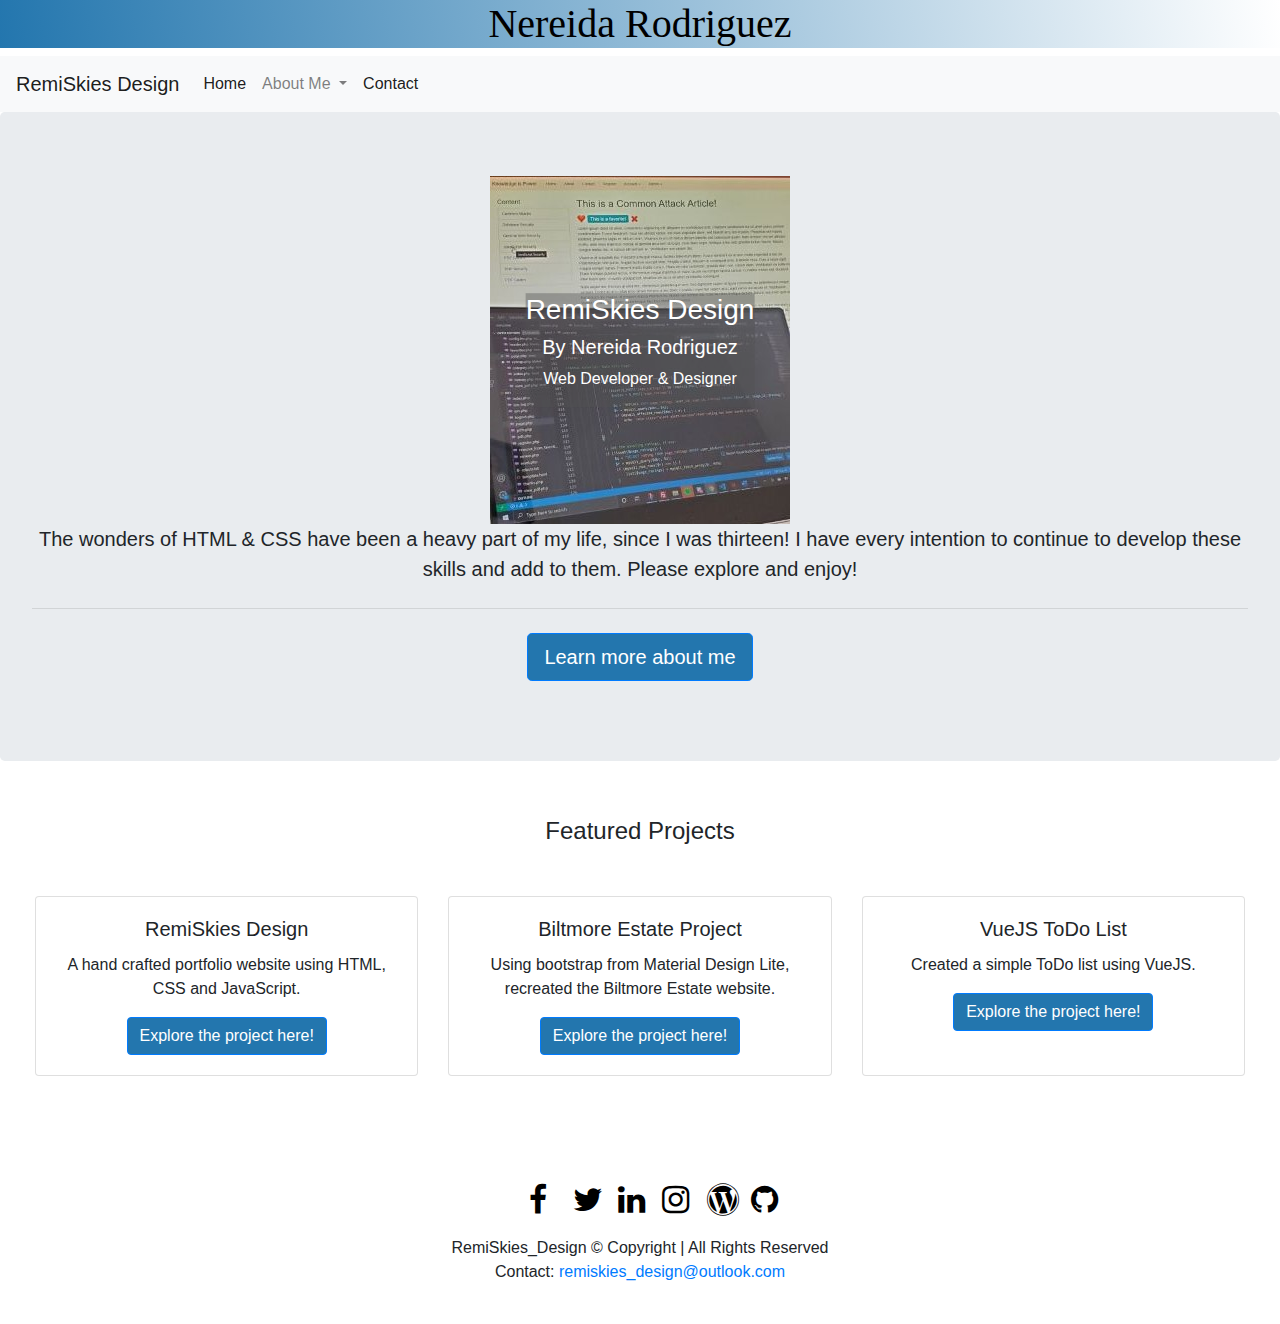
<file: Portfolio/index.html>
<!doctype html>

<!--
    Author: Nereida Roddriguez
    Date: 6/9/2021
    File: index.html
    Purpose: Portfolio for Nereida Rodriguez, created for job application with Bootstrap 4. Also known as RemiSkies
-->


<html lang="en">

<!-- Head Here -->
  <head>
    <!-- Required meta tags -->
    <meta charset="utf-8">
    <meta name="viewport" content="width=device-width, initial-scale=1, shrink-to-fit=no">
    <meta name="description" content="My name is Nereida Rodriguez and I am a Web Designer and Developer." />
    <meta name="keywords" content="portfolio, web design, web developer, design, developer, RemiSkies, RemiSkies_Design" />

    <!-- Bootstrap/CSS/flexicon -->

    <link rel="stylesheet" href="css/main.css">
    <link rel="stylesheet" href="https://maxcdn.bootstrapcdn.com/bootstrap/4.0.0/css/bootstrap.min.css" integrity="sha384-Gn5384xqQ1aoWXA+058RXPxPg6fy4IWvTNh0E263XmFcJlSAwiGgFAW/dAiS6JXm" crossorigin="anonymous">
    <link rel="stylesheet" href="https://cdnjs.cloudflare.com/ajax/libs/font-awesome/4.7.0/css/font-awesome.min.css">
    <link rel="shortcut icon" type="image/png" href="img/pawprint.png">
        

    <title>RemiSkies Design</title>

  </head>

  <!-- Body Here -->

  <body>

    <!-- header, name up top -->

    <header class="mainhead">
      <h1><a href="index.html">Nereida Rodriguez</a></h1>
    </header>

    <!-- navigation w/ Bootstrap 4, include drop down -->

    <nav class="navbar navbar-expand-lg navbar-light bg-light">
      <a class="navbar-brand" href="index.html">RemiSkies Design</a>
      <button class="navbar-toggler" type="button" data-toggle="collapse" data-target="#navbarSupportedContent" aria-controls="navbarSupportedContent" aria-expanded="false" aria-label="Toggle navigation">
        <span class="navbar-toggler-icon"></span>
      </button>
    
      <div class="collapse navbar-collapse" id="navbarSupportedContent">
        <ul class="navbar-nav mr-auto">
          <li class="nav-item active">
            <a class="nav-link" href="index.html">Home <span class="sr-only">(current)</span></a>
          </li>
          <li class="nav-item dropdown">
            <a class="nav-link dropdown-toggle" href="#" id="navbarDropdown" role="button" data-toggle="dropdown" aria-haspopup="true" aria-expanded="false">
              About Me
            </a>
            <div class="dropdown-menu" aria-labelledby="navbarDropdown">
              <a class="dropdown-item" href="about.html">My Personality</a>
              <div class="dropdown-divider"></div>
              <a class="dropdown-item" href="resume.html">Resume</a>
              <a class="dropdown-item" href="portfolio.html">Portfolio</a>
            </div>
          </li>
          <li class="nav-item">
            <a class="nav-link active" href="contact.html">Contact</a>
          </li>
        </ul>
      </div>
    </nav>

    <!-- Jumbotron w/ Bootstrap 4, including hero banner -->


    <div class="jumbotron">
      <div class="heroImg"> <img src="img/banner.jpg" />
            <div class="heroText">
                <h3>RemiSkies Design</h4>
                <h5>By Nereida Rodriguez</h5>
                <p>Web Developer & Designer</p>
            </div>       
        </div>
       
       <p class="lead">The wonders of HTML & CSS have been a heavy part of my life, since I was thirteen! I have every intention to continue to develop these skills and add to them. Please explore and enjoy!</p>
  
      <hr class="my-4">

      <p class="lead">
        <a id="myBtn" class="btn btn-primary btn-lg" href="about.html" role="button">Learn more about me</a>
      </p>
    </div>

    <br />

    <!-- Include Cards for featured past projects -->

    <h4 class="project">Featured Projects</h4>

    <div id="myCard" class="card-deck">
      <div class="card text-center">
        <div class="card-body">
          <h5 class="card-title">RemiSkies Design</h5>
          <p class="card-text">A hand crafted portfolio website using HTML, CSS and JavaScript.</p>
          <a href="http://remiskiesdesign.com" id="myBtn" class="btn btn-primary">Explore the project here!</a>
          </div>
      </div>
      <div class="card text-center">
        <div class="card-body">
          <h5 class="card-title">Biltmore Estate Project</h5>
          <p class="card-text">Using bootstrap from Material Design Lite, recreated the Biltmore Estate website.</p>
          <a href="https://wcet3.waketech.edu/narodriguez/WEB125/biltmore2/index.html" id="myBtn" class="btn btn-primary">Explore the project here!</a>
        </div>
      </div>
      <div class="card text-center">
        <div class="card-body">
          <h5 class="card-title">VueJS ToDo List</h5>
          <p class="card-text">Created a simple ToDo list using VueJS.</p>
          <a href="https://wcet3.waketech.edu/narodriguez/WEB215/vue_todolist/dist/index.html#/" id="myBtn" class="btn btn-primary">Explore the project here!</a>
        </div>
      </div>
    </div>

<br><br>


  <!-- Footer Here with follow up icons-->
	
	<footer class="footer">
		<aside>
			<a href="https://www.facebook.com/remiskies.design/" target="_blank" class="fa fa-facebook"></a>
			<a href="https://twitter.com/remiskiesdesign" target="_blank" class="fa fa-twitter"></a>
			<a href="https://www.linkedin.com/in/nereida-a-rodriguez" target="_blank" class="fa fa-linkedin"></a>
			<a href="https://instagram.com/remiskiesdesign" target="_blank" class="fa fa-instagram"></a>
      <a href="http://www.remiskies.wordpress.com" target="_blank" class="fa fa-wordpress"></a>
      <a href="https://github.com/RemiSkies" target="_blank" class="fa fa-github"></a>
            
            <br>

            <p>RemiSkies_Design © Copyright | All Rights Reserved<br>
                Contact: <a href="remiskies_design@outlook.com">remiskies_design@outlook.com</a></p>
		</aside>
    </footer>

    <br>

    <!-- Optional JavaScript -->
    <!-- jQuery first, then Popper.js, then Bootstrap JS -->
    <script src="https://code.jquery.com/jquery-3.2.1.slim.min.js" integrity="sha384-KJ3o2DKtIkvYIK3UENzmM7KCkRr/rE9/Qpg6aAZGJwFDMVNA/GpGFF93hXpG5KkN" crossorigin="anonymous"></script>
    <script src="https://cdnjs.cloudflare.com/ajax/libs/popper.js/1.12.9/umd/popper.min.js" integrity="sha384-ApNbgh9B+Y1QKtv3Rn7W3mgPxhU9K/ScQsAP7hUibX39j7fakFPskvXusvfa0b4Q" crossorigin="anonymous"></script>
    <script src="https://maxcdn.bootstrapcdn.com/bootstrap/4.0.0/js/bootstrap.min.js" integrity="sha384-JZR6Spejh4U02d8jOt6vLEHfe/JQGiRRSQQxSfFWpi1MquVdAyjUar5+76PVCmYl" crossorigin="anonymous"></script>
    </body>
</html>
</file>
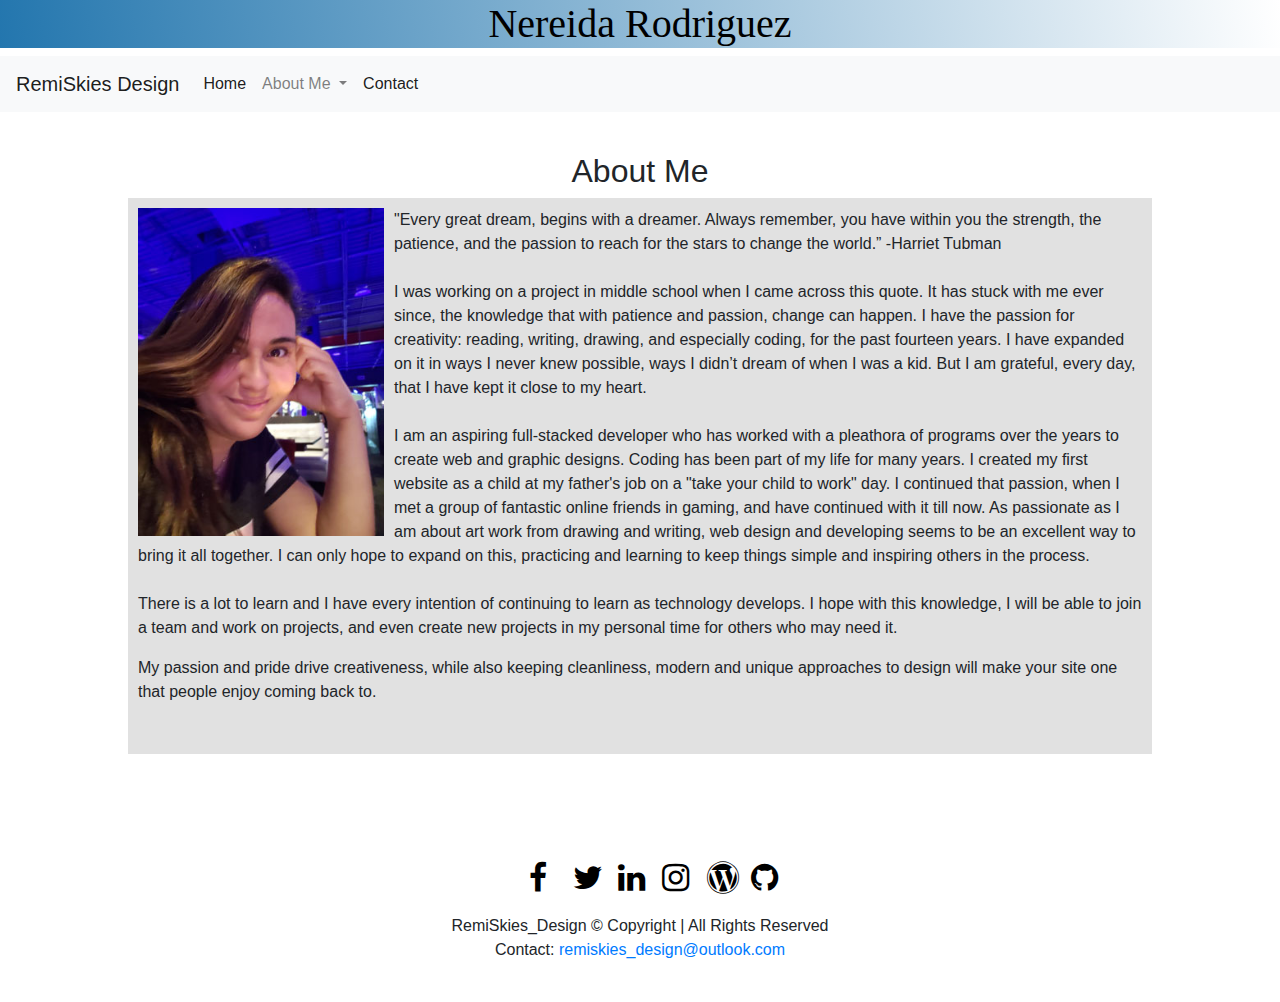
<file: Portfolio/about.html>
<!doctype html>

<!--
    Author: Nereida Roddriguez
    Date: 6/9/2021
    File: about.html
    Purpose: An "about me" page - explaining my background and where I come from a bit.
-->


<html lang="en">

<!-- Head Here -->
  <head>
    <!-- Required meta tags -->
    <meta charset="utf-8">
    <meta name="viewport" content="width=device-width, initial-scale=1, shrink-to-fit=no">
    <meta name="description" content="My name is Nereida Rodriguez and I am a Web Designer and Developer." />
    <meta name="keywords" content="portfolio, web design, web developer, design, developer, RemiSkies, RemiSkies_Design" />

    <!-- Bootstrap CSS -->

    <link rel="stylesheet" href="css/main.css">
    <link rel="stylesheet" href="https://maxcdn.bootstrapcdn.com/bootstrap/4.0.0/css/bootstrap.min.css" integrity="sha384-Gn5384xqQ1aoWXA+058RXPxPg6fy4IWvTNh0E263XmFcJlSAwiGgFAW/dAiS6JXm" crossorigin="anonymous">
    <link rel="stylesheet" href="https://cdnjs.cloudflare.com/ajax/libs/font-awesome/4.7.0/css/font-awesome.min.css">
    <link rel="shortcut icon" type="image/png" href="img/pawprint.png">
        

    <title>RemiSkies Design</title>

  </head>

  <!-- Body Here -->

  <body>

    <!-- Header here for name at top -->

    <header class="mainhead">
      <h1><a href="index.html">Nereida Rodriguez</a></h1>
    </header>

    <!-- navigation w/ Bootstrap 4 -->

    <nav class="navbar navbar-expand-lg navbar-light bg-light">
      <a class="navbar-brand" href="index.html">RemiSkies Design</a>
      <button class="navbar-toggler" type="button" data-toggle="collapse" data-target="#navbarSupportedContent" aria-controls="navbarSupportedContent" aria-expanded="false" aria-label="Toggle navigation">
        <span class="navbar-toggler-icon"></span>
      </button>
    
      <div class="collapse navbar-collapse" id="navbarSupportedContent">
        <ul class="navbar-nav mr-auto">
          <li class="nav-item active">
            <a class="nav-link" href="index.html">Home </a>
          </li>
          <li class="nav-item dropdown">
            <a class="nav-link dropdown-toggle" href="#" id="navbarDropdown" role="button" data-toggle="dropdown" aria-haspopup="true" aria-expanded="false">
              About Me
            </a>
            <div class="dropdown-menu" aria-labelledby="navbarDropdown">
              <a class="dropdown-item" href="about.html">My Personality <span class="sr-only">(current)</span></a>
              <div class="dropdown-divider"></div>
              <a class="dropdown-item" href="resume.html">Resume</a>
              <a class="dropdown-item" href="portfolio.html">Portfolio</a>
            </div>
          </li>
          <li class="nav-item">
            <a class="nav-link active" href="contact.html">Contact</a>
          </li>
        </ul>
      </div>
    </nav>

    <!-- Page title and content -->

    <h2 class="about">About Me</h2>


    <div class="intro">
        <img class="mobile" src="img/me.jpg" alt="Nereida smiling at the camera">
        <p>"Every great dream, begins with a dreamer. Always remember, you have within you the strength, the patience, and the passion to reach for the stars to change the world.” -Harriet Tubman

            <br><br>I was working on a project in middle school when I came across this quote. It has stuck with me ever since, the knowledge that with patience and passion, change can happen.
            I have the passion for creativity: reading, writing, drawing, and especially coding, for the past fourteen years. 
            I have expanded on it in ways I never knew possible, ways I didn’t dream of when I was a kid. But I am grateful, every day, that I have kept it close to my heart. 
            
            <br><br>I am an aspiring full-stacked developer who has worked with a pleathora of programs over the years to create web and graphic designs.
            Coding has been part of my life for many years. I created my first website as a child at my father's job on a "take your child to work" day.
            I continued that passion, when I met a group of fantastic online friends in gaming, and have continued with it till now.
            As passionate as I am about art work from drawing and writing, web design and developing seems to be an excellent way to bring it all together. 
            I can only hope to expand on this, practicing and learning to keep things simple and inspiring others in the process.
            
            <br><br>There is a lot to learn and I have every intention of continuing to learn as technology develops. 
            I hope with this knowledge, I will be able to join a team and work on projects, and even create new projects in my personal time for others who may need it.</p>
        
        <p>My passion and pride drive creativeness, while also keeping cleanliness, modern and unique approaches to design 
        will make your site one that people enjoy coming back to.</p>
        
        <br>
    </div>

<br><br>


  <!-- Footer Here -->
	
	<footer class="footer">
		<aside>
			<a href="https://www.facebook.com/remiskies.design/" target="_blank" class="fa fa-facebook"></a>
			<a href="https://twitter.com/remiskiesdesign" target="_blank" class="fa fa-twitter"></a>
			<a href="https://www.linkedin.com/in/nereida-a-rodriguez" target="_blank" class="fa fa-linkedin"></a>
			<a href="https://instagram.com/remiskiesdesign" target="_blank" class="fa fa-instagram"></a>
            <a href="http://www.remiskies.wordpress.com" target="_blank" class="fa fa-wordpress"></a>
            <a href="https://github.com/RemiSkies" target="_blank" class="fa fa-github"></a>
            
            <br>

            <p>RemiSkies_Design © Copyright | All Rights Reserved<br>
                Contact: <a href="remiskies_design@outlook.com">remiskies_design@outlook.com</a></p>
		</aside>
    </footer>

    <br>

    <!-- Optional JavaScript -->
    <!-- jQuery first, then Popper.js, then Bootstrap JS -->
    <script src="https://code.jquery.com/jquery-3.2.1.slim.min.js" integrity="sha384-KJ3o2DKtIkvYIK3UENzmM7KCkRr/rE9/Qpg6aAZGJwFDMVNA/GpGFF93hXpG5KkN" crossorigin="anonymous"></script>
    <script src="https://cdnjs.cloudflare.com/ajax/libs/popper.js/1.12.9/umd/popper.min.js" integrity="sha384-ApNbgh9B+Y1QKtv3Rn7W3mgPxhU9K/ScQsAP7hUibX39j7fakFPskvXusvfa0b4Q" crossorigin="anonymous"></script>
    <script src="https://maxcdn.bootstrapcdn.com/bootstrap/4.0.0/js/bootstrap.min.js" integrity="sha384-JZR6Spejh4U02d8jOt6vLEHfe/JQGiRRSQQxSfFWpi1MquVdAyjUar5+76PVCmYl" crossorigin="anonymous"></script>
    </body>
</html>
</file>
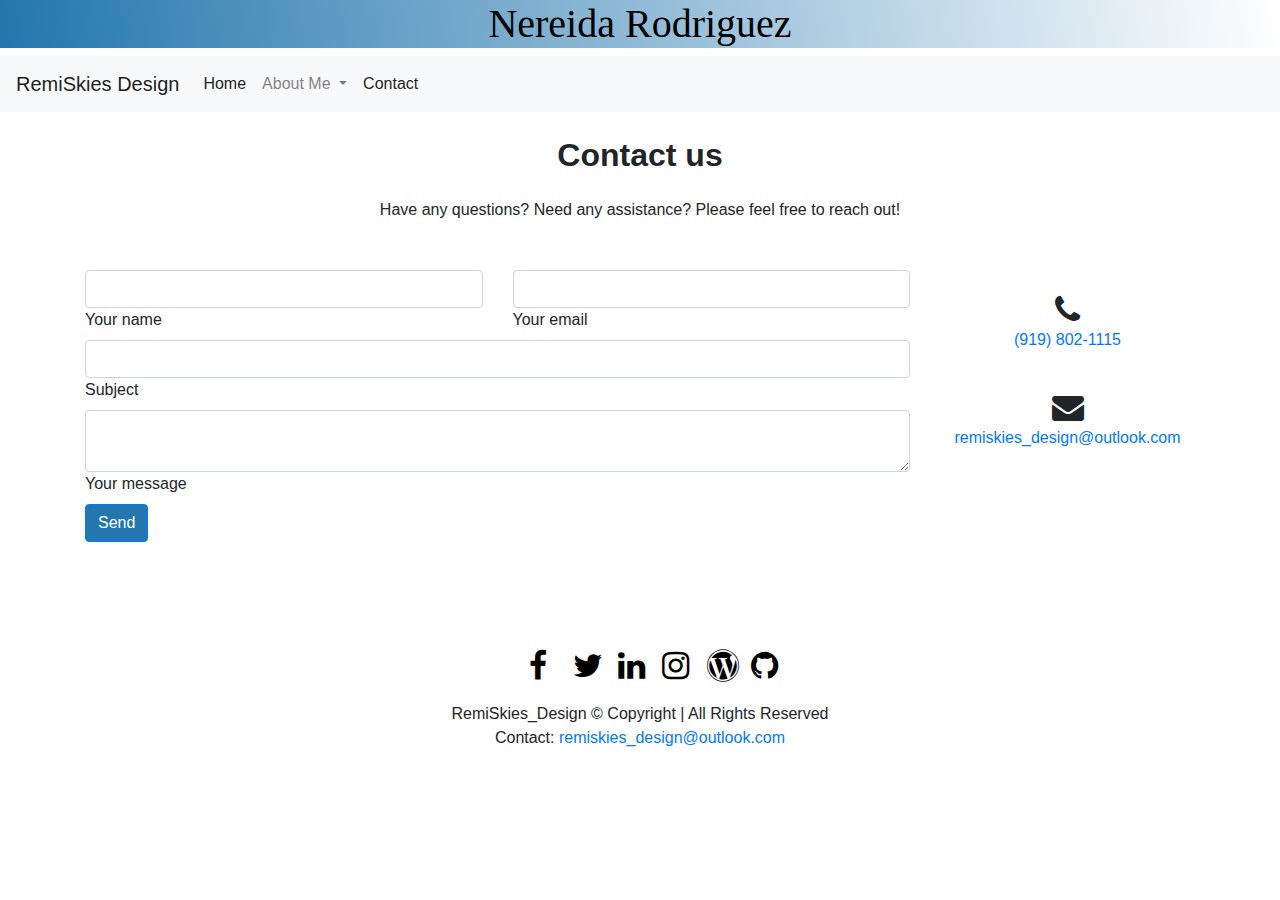
<file: Portfolio/contact.html>
<!doctype html>

<!--
    Author: Nereida Roddriguez
    Date: 6/9/2021
    File: contact.html
    Purpose: Portfolio for Nereida Rodriguez, created for job application with Bootstrapv4 also known as RemiSkies
-->


<html lang="en">

<!-- Head Here -->
  <head>
    <!-- Required meta tags -->
    <meta charset="utf-8">
    <meta name="viewport" content="width=device-width, initial-scale=1, shrink-to-fit=no">
    <meta name="description" content="My name is Nereida Rodriguez and I am a Web Designer and Developer." />
    <meta name="keywords" content="portfolio, web design, web developer, design, developer, RemiSkies, RemiSkies_Design" />

    <!-- Bootstrap CSS -->
    <link rel="stylesheet" href="css/main.css">
    <link rel="stylesheet" href="https://maxcdn.bootstrapcdn.com/bootstrap/4.0.0/css/bootstrap.min.css" integrity="sha384-Gn5384xqQ1aoWXA+058RXPxPg6fy4IWvTNh0E263XmFcJlSAwiGgFAW/dAiS6JXm" crossorigin="anonymous">
    <link rel="stylesheet" href="https://cdnjs.cloudflare.com/ajax/libs/font-awesome/4.7.0/css/font-awesome.min.css">
    <link rel="shortcut icon" type="image/png" href="img/pawprint.png">
        

    <title>RemiSkies Design</title>

  </head>

  <!-- Body Here -->

  <body>

    <!-- navigation using bootstrap 4 -->

    <header class="mainhead">
      <h1><a href="index.html">Nereida Rodriguez</a></h1>
    </header>

    <nav class="navbar navbar-expand-lg navbar-light bg-light">
      <a class="navbar-brand" href="index.html">RemiSkies Design</a>
      <button class="navbar-toggler" type="button" data-toggle="collapse" data-target="#navbarSupportedContent" aria-controls="navbarSupportedContent" aria-expanded="false" aria-label="Toggle navigation">
        <span class="navbar-toggler-icon"></span>
      </button>
    
      <div class="collapse navbar-collapse" id="navbarSupportedContent">
        <ul class="navbar-nav mr-auto">
          <li class="nav-item active">
            <a class="nav-link" href="index.html">Home <span class="sr-only">(current)</span></a>
          </li>
          <li class="nav-item dropdown">
            <a class="nav-link dropdown-toggle" href="#" id="navbarDropdown" role="button" data-toggle="dropdown" aria-haspopup="true" aria-expanded="false">
              About Me
            </a>
            <div class="dropdown-menu" aria-labelledby="navbarDropdown">
              <a class="dropdown-item" href="about.html">My Personality</a>
              <div class="dropdown-divider"></div>
              <a class="dropdown-item" href="resume.html">Resume</a>
              <a class="dropdown-item" href="portfolio.html">Portfolio</a>
            </div>
          </li>
          <li class="nav-item">
            <a class="nav-link active" href="contact.html">Contact</a>
          </li>
        </ul>
      </div>
    </nav>

<!-- Contact content using Bootstrap from mdBootstrap -->

  <!--Section: Contact v.2-->
<section class="container">

  <!--Section heading-->
  <h2 class="h1-responsive font-weight-bold text-center my-4">Contact us</h2>
  <!--Section description-->
  <p class="text-center w-responsive mx-auto mb-5">Have any questions? Need any assistance? Please feel free to reach out!</p>

  <div class="row">

      <!--Grid column-->
      <div class="col-md-9 mb-md-0 mb-5">
          <form id="contact-form" name="contact-form" action="mail.php" method="POST">

              <!--Grid row-->
              <div class="row">

                  <!--Grid column-->
                  <div class="col-md-6">
                      <div class="md-form mb-0">
                          <input type="text" id="name" name="name" class="form-control">
                          <label for="name" class="">Your name</label>
                      </div>
                  </div>
                  <!--Grid column-->

                  <!--Grid column-->
                  <div class="col-md-6">
                      <div class="md-form mb-0">
                          <input type="text" id="email" name="email" class="form-control">
                          <label for="email" class="">Your email</label>
                      </div>
                  </div>
                  <!--Grid column-->

              </div>
              <!--Grid row-->

              <!--Grid row-->
              <div class="row">
                  <div class="col-md-12">
                      <div class="md-form mb-0">
                          <input type="text" id="subject" name="subject" class="form-control">
                          <label for="subject" class="">Subject</label>
                      </div>
                  </div>
              </div>
              <!--Grid row-->

              <!--Grid row-->
              <div class="row">

                  <!--Grid column-->
                  <div class="col-md-12">

                      <div class="md-form">
                          <textarea type="text" id="message" name="message" rows="2" class="form-control md-textarea"></textarea>
                          <label for="message">Your message</label>
                      </div>

                  </div>
              </div>
              <!--Grid row-->

          </form>

          <div class="text-center text-md-left">
              <a id="contactBtn" class="btn btn-primary" onclick="document.getElementById('contact-form').submit();">Send</a>
          </div>
          <div class="status"></div>
      </div>
      <!--Grid column-->

      <!--Grid column-->
      <div class="col-md-3 text-center">
          <ul class="list-unstyled mb-0">
              <li><i class="fa fa-phone mt-4 fa-2x"></i>
                  <p><a href="tel:919-802-1115">(919) 802-1115</a></p>
              </li>

              <li><i class="fa fa-envelope mt-4 fa-2x"></i>
                  <p><a href="mailto:remiskies_design@outlook.com">remiskies_design@outlook.com</a></p>
              </li>
          </ul>
      </div>
      <!--Grid column-->

  </div>

</section>
<!--Section: Contact v.2-->

<br><br>


  <!-- Footer Here -->
	
	<footer class="footer">
		<aside>
			<a href="https://www.facebook.com/remiskies.design/" target="_blank" class="fa fa-facebook"></a>
			<a href="https://twitter.com/remiskiesdesign" target="_blank" class="fa fa-twitter"></a>
			<a href="https://www.linkedin.com/in/nereida-a-rodriguez" target="_blank" class="fa fa-linkedin"></a>
			<a href="https://instagram.com/remiskiesdesign" target="_blank" class="fa fa-instagram"></a>
            <a href="http://www.remiskies.wordpress.com" target="_blank" class="fa fa-wordpress"></a>
            <a href="https://github.com/RemiSkies" target="_blank" class="fa fa-github"></a>
            
            <br>

            <p>RemiSkies_Design © Copyright | All Rights Reserved<br>
                Contact: <a href="remiskies_design@outlook.com">remiskies_design@outlook.com</a></p>
		</aside>
    </footer>

    <br>

    <!-- Optional JavaScript -->
    <!-- jQuery first, then Popper.js, then Bootstrap JS -->
    <script src="https://code.jquery.com/jquery-3.2.1.slim.min.js" integrity="sha384-KJ3o2DKtIkvYIK3UENzmM7KCkRr/rE9/Qpg6aAZGJwFDMVNA/GpGFF93hXpG5KkN" crossorigin="anonymous"></script>
    <script src="https://cdnjs.cloudflare.com/ajax/libs/popper.js/1.12.9/umd/popper.min.js" integrity="sha384-ApNbgh9B+Y1QKtv3Rn7W3mgPxhU9K/ScQsAP7hUibX39j7fakFPskvXusvfa0b4Q" crossorigin="anonymous"></script>
    <script src="https://maxcdn.bootstrapcdn.com/bootstrap/4.0.0/js/bootstrap.min.js" integrity="sha384-JZR6Spejh4U02d8jOt6vLEHfe/JQGiRRSQQxSfFWpi1MquVdAyjUar5+76PVCmYl" crossorigin="anonymous"></script>
    </body>
</html>
</file>
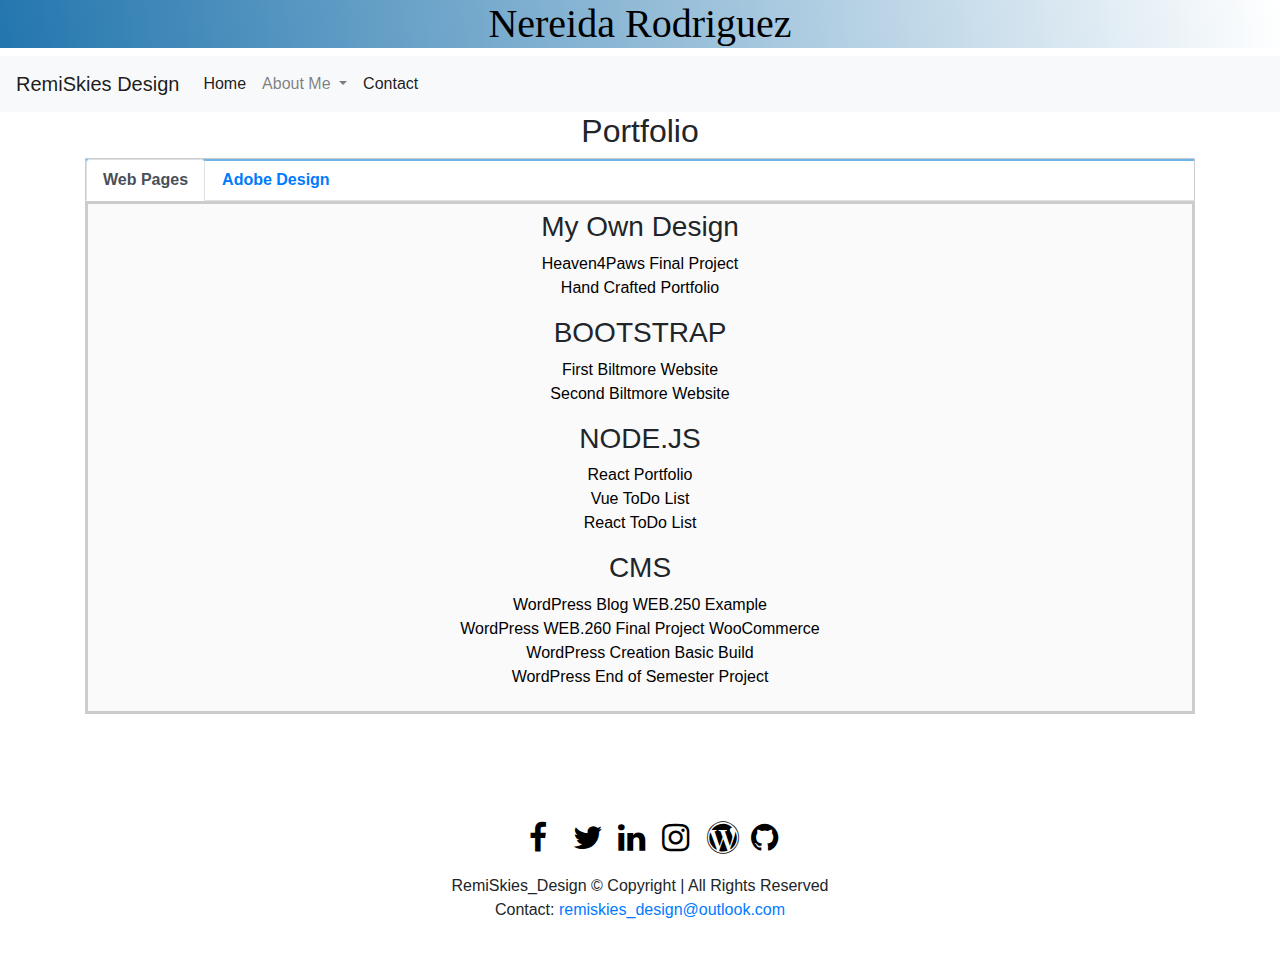
<file: Portfolio/portfolio.html>
<!doctype html>

<!--
    Author: Nereida Roddriguez
    Date: 6/9/2021
    File: portfolio.html
    Purpose: Portfolio page to showcase previous work that has been created among many different applications/variations.
-->


<html lang="en">

<!-- Head Here -->
  <head>
    <!-- Required meta tags -->
    <meta charset="utf-8">
    <meta name="viewport" content="width=device-width, initial-scale=1, shrink-to-fit=no">
    <meta name="description" content="My name is Nereida Rodriguez and I am a Web Designer and Developer." />
    <meta name="keywords" content="portfolio, web design, web developer, design, developer, RemiSkies, RemiSkies_Design" />

    <!-- Bootstrap CSS -->
    <link rel="stylesheet" href="css/main.css">
    <link rel="stylesheet" href="https://maxcdn.bootstrapcdn.com/bootstrap/4.0.0/css/bootstrap.min.css" integrity="sha384-Gn5384xqQ1aoWXA+058RXPxPg6fy4IWvTNh0E263XmFcJlSAwiGgFAW/dAiS6JXm" crossorigin="anonymous">
    <link rel="stylesheet" href="https://cdnjs.cloudflare.com/ajax/libs/font-awesome/4.7.0/css/font-awesome.min.css">
    <link rel="shortcut icon" type="image/png" href="img/pawprint.png">
        

    <title>RemiSkies Design</title>

  </head>

  <!-- Body Here -->

  <body>

    <header class="mainhead">
      <h1><a href="index.html">Nereida Rodriguez</a></h1>
    </header>

    <nav class="navbar navbar-expand-lg navbar-light bg-light">
      <a class="navbar-brand" href="index.html">RemiSkies Design</a>
      <button class="navbar-toggler" type="button" data-toggle="collapse" data-target="#navbarSupportedContent" aria-controls="navbarSupportedContent" aria-expanded="false" aria-label="Toggle navigation">
        <span class="navbar-toggler-icon"></span>
      </button>
    
      <div class="collapse navbar-collapse" id="navbarSupportedContent">
        <ul class="navbar-nav mr-auto">
          <li class="nav-item active">
            <a class="nav-link" href="index.html">Home </a>
          </li>
          <li class="nav-item dropdown">
            <a class="nav-link dropdown-toggle" href="#" id="navbarDropdown" role="button" data-toggle="dropdown" aria-haspopup="true" aria-expanded="false">
              About Me
            </a>
            <div class="dropdown-menu" aria-labelledby="navbarDropdown">
              <a class="dropdown-item" href="about.html">My Personality</a>
              <div class="dropdown-divider"></div>
              <a class="dropdown-item" href="resume.html">Resume</a>
              <a class="dropdown-item" href="portfolio.html">Portfolio <span class="sr-only">(current)</span></a>
            </div>
          </li>
          <li class="nav-item">
            <a class="nav-link active" href="contact.html">Contact</a>
          </li>
        </ul>
      </div>
    </nav>

    <h2 class="portfolio">Portfolio</h2>

    <div class="container">
    <nav>
        <div class="nav nav-tabs" id="nav-tab" role="tablist">
          <a class="nav-item nav-link active" id="nav-web-tab" data-toggle="tab" href="#nav-web" role="tab" aria-controls="nav-web" aria-selected="true">Web Pages</a>
          <a class="nav-item nav-link" id="nav-adobe-tab" data-toggle="tab" href="#nav-adobe" role="tab" aria-controls="nav-adobe" aria-selected="false">Adobe Design</a>
        </div>
      </nav>
      <div class="tab-content" id="nav-tabContent">
        <div class="tab-pane fade show active" id="nav-web" role="tabpanel" aria-labelledby="nav-web-tab">

            <h3>My Own Design</h3>
                <p>
                    <a class="portLinks" href="https://wcet3.waketech.edu/narodriguez/WEB125/heaven4paws/index.html" target="_blank">Heaven4Paws Final Project</a> <br />
                    <a class="portLinks" href="http://remiskiesdesign.com/" target="_blank">Hand Crafted Portfolio</a>
            
                </p>

                <!-- Bootstrap -->
                <h3>BOOTSTRAP</h3>
                <p>
                    <a class="portLinks" href="https://wcet3.waketech.edu/narodriguez/WEB125/biltmore/index.html" target="_blank">First Biltmore Website</a><br />
                    <a class="portLinks" href="https://wcet3.waketech.edu/narodriguez/WEB125/biltmore2/index.html" target="_blank">Second Biltmore Website</a>
                </p>

               <!-- NODE.JS -->
               <h3>NODE.JS</h3>
                <p>
                    <a class="portLinks" href="https://wcet3.waketech.edu/narodriguez/WEB215/my-portfolio/build/" target="_blank">React Portfolio</a><br />
                    <a class="portLinks" href="https://wcet3.waketech.edu/narodriguez/WEB215/vue_todolist/dist/index.html" target="_blank">Vue ToDo List</a><br />
                    <a class="portLinks" href="https://wcet3.waketech.edu/narodriguez/WEB125/ToDo/build/index.html" target="_blank">React ToDo List</a>       
                </p>

                <!-- Content Management Systems -->
                <h3>CMS</h3>
                <p>
                    <a class="portLinks" href="https://wcet3.waketech.edu/narodriguez/web250/" target="_blank">WordPress Blog WEB.250 Example</a><br />
                    <a class="portLinks" href="https://nereidar.sgedu.site/" target="_blank">WordPress WEB.260 Final Project WooCommerce</a><br />
                    <a class="portLinks" href="https://wcet3.waketech.edu/narodriguez/web250blog/wordpress/" target="_blank">WordPress Creation Basic Build</a><br />
                    <a class="portLinks" href="https://wcet3.waketech.edu/narodriguez/web250eos/" target="_blank">WordPress End of Semester Project</a>
                </p>

        </div>

        <div class="tab-pane fade" id="nav-adobe" role="tabpanel" aria-labelledby="nav-adobe-tab">
            
            <h3>ADOBE DESIGNS</h3>
                <p>
                    <a class="portLinks" href="https://youtu.be/z5fiDFUZrMo" target="_blank">Premiere Pro How To Video</a><br /><br/>
                    <a class="portLinks" href="https://youtu.be/aGOJwNpuZxY" target="_blank">After Effects, Camera FlyThrough Featuring my Cat</a><br /><br/>
                    <a class="portLinks" href="https://youtu.be/F6npr-zihlM" target="_blank">StoryBoard</a><br /><br/>
                    <a class="portLinks" href="https://neriarod5.myportfolio.com/" target="_blank">Adobe Portfolio</a><br />
                </p>
        </div>

    </div>

<br><br>


  <!-- Footer Here -->
	
	<footer class="footer">
		<aside>
			<a href="https://www.facebook.com/remiskies.design/" target="_blank" class="fa fa-facebook"></a>
			<a href="https://twitter.com/remiskiesdesign" target="_blank" class="fa fa-twitter"></a>
			<a href="https://www.linkedin.com/in/nereida-a-rodriguez" target="_blank" class="fa fa-linkedin"></a>
			<a href="https://instagram.com/remiskiesdesign" target="_blank" class="fa fa-instagram"></a>
            <a href="http://www.remiskies.wordpress.com" target="_blank" class="fa fa-wordpress"></a>
            <a href="https://github.com/RemiSkies" target="_blank" class="fa fa-github"></a>
            
            <br>

            <p>RemiSkies_Design © Copyright | All Rights Reserved<br>
                Contact: <a href="remiskies_design@outlook.com">remiskies_design@outlook.com</a></p>
		</aside>
    </footer>

    <br>

    <!-- Optional JavaScript -->
    <!-- jQuery first, then Popper.js, then Bootstrap JS -->
    <script src="https://code.jquery.com/jquery-3.2.1.slim.min.js" integrity="sha384-KJ3o2DKtIkvYIK3UENzmM7KCkRr/rE9/Qpg6aAZGJwFDMVNA/GpGFF93hXpG5KkN" crossorigin="anonymous"></script>
    <script src="https://cdnjs.cloudflare.com/ajax/libs/popper.js/1.12.9/umd/popper.min.js" integrity="sha384-ApNbgh9B+Y1QKtv3Rn7W3mgPxhU9K/ScQsAP7hUibX39j7fakFPskvXusvfa0b4Q" crossorigin="anonymous"></script>
    <script src="https://maxcdn.bootstrapcdn.com/bootstrap/4.0.0/js/bootstrap.min.js" integrity="sha384-JZR6Spejh4U02d8jOt6vLEHfe/JQGiRRSQQxSfFWpi1MquVdAyjUar5+76PVCmYl" crossorigin="anonymous"></script>
    </body>
</html>
</file>
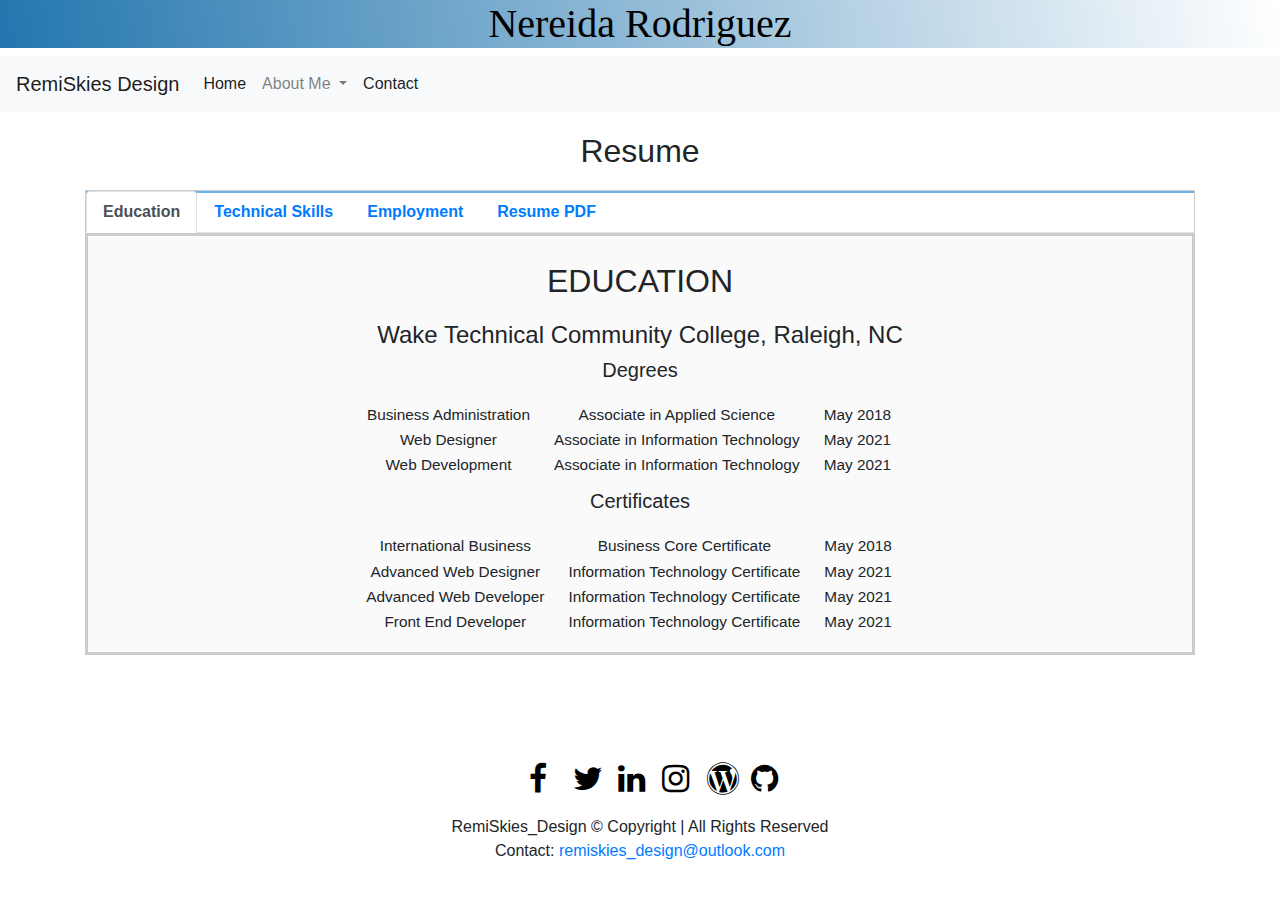
<file: Portfolio/resume.html>
<!doctype html>

<!--
    Author: Nereida Roddriguez
    Date: 6/9/2021
    File: resume.html
    Purpose: My resume page - broken down into seperate sections and including my pdf resume at the end
-->


<html lang="en">

<!-- Head Here -->
  <head>
    <!-- Required meta tags -->
    <meta charset="utf-8">
    <meta name="viewport" content="width=device-width, initial-scale=1, shrink-to-fit=no">
    <meta name="description" content="My name is Nereida Rodriguez and I am a Web Designer and Developer." />
    <meta name="keywords" content="portfolio, web design, web developer, design, developer, RemiSkies, RemiSkies_Design" />

    <!-- Bootstrap CSS -->
    
    <link rel="stylesheet" href="css/main.css">
    <link rel="stylesheet" href="https://maxcdn.bootstrapcdn.com/bootstrap/4.0.0/css/bootstrap.min.css" integrity="sha384-Gn5384xqQ1aoWXA+058RXPxPg6fy4IWvTNh0E263XmFcJlSAwiGgFAW/dAiS6JXm" crossorigin="anonymous">
    <link rel="stylesheet" href="https://cdnjs.cloudflare.com/ajax/libs/font-awesome/4.7.0/css/font-awesome.min.css">
    <link rel="shortcut icon" type="image/png" href="img/pawprint.png">
        

    <title>RemiSkies Design</title>

  </head>

  <!-- Body Here -->

  <body>

    <header class="mainhead">
      <h1><a href="index.html">Nereida Rodriguez</a></h1>
    </header>

    <!-- navigation here using Bootstrap 4 -->

    <nav class="navbar navbar-expand-lg navbar-light bg-light">
      <a class="navbar-brand" href="index.html">RemiSkies Design</a>
      <button class="navbar-toggler" type="button" data-toggle="collapse" data-target="#navbarSupportedContent" aria-controls="navbarSupportedContent" aria-expanded="false" aria-label="Toggle navigation">
        <span class="navbar-toggler-icon"></span>
      </button>
    
      <div class="collapse navbar-collapse" id="navbarSupportedContent">
        <ul class="navbar-nav mr-auto">
          <li class="nav-item active">
            <a class="nav-link" href="index.html">Home </a>
          </li>
          <li class="nav-item dropdown">
            <a class="nav-link dropdown-toggle" href="#" id="navbarDropdown" role="button" data-toggle="dropdown" aria-haspopup="true" aria-expanded="false">
              About Me
            </a>
            <div class="dropdown-menu" aria-labelledby="navbarDropdown">
              <a class="dropdown-item" href="about.html">My Personality</a>
              <div class="dropdown-divider"></div>
              <a class="dropdown-item" href="resume.html">Resume <span class="sr-only">(current)</span></a>
              <a class="dropdown-item" href="portfolio.html">Portfolio</a>
            </div>
          </li>
          <li class="nav-item">
            <a class="nav-link active" href="contact.html">Contact</a>
          </li>
        </ul>
      </div>
    </nav>

    <!-- page content here, tabs using Bootstrap 4 -->

    <h2 class="resume">Resume</h2>

    <div class="container">
    <nav>
        <div class="nav nav-tabs" id="nav-tab" role="tablist">
          <a class="nav-item nav-link active" id="nav-education-tab" data-toggle="tab" href="#nav-education" role="tab" aria-controls="nav-education" aria-selected="true">Education</a>
          <a class="nav-item nav-link" id="nav-techskills-tab" data-toggle="tab" href="#nav-techskills" role="tab" aria-controls="nav-techskills" aria-selected="false">Technical Skills</a>
          <a class="nav-item nav-link" id="nav-employment-tab" data-toggle="tab" href="#nav-employment" role="tab" aria-controls="nav-employment" aria-selected="false">Employment</a>
          <a class="nav-item nav-link" id="nav-resume-tab" data-toggle="tab" href="#nav-resume" role="tab" aria-controls="nav-resume" aria-selected="false">Resume PDF</a>
        </div>
      </nav>
      <div class="tab-content" id="nav-tabContent">
        <div class="tab-pane fade show active" id="nav-education" role="tabpanel" aria-labelledby="nav-education-tab">

            <!-- education below, created in table format for ease of response -->

            <h2 class="education">EDUCATION</h2>

                <h4>Wake Technical Community College, Raleigh, NC</h3>
                <h5>Degrees</h5>

                <table class="education">
                    <tr>
                        <td>Business Administration</td>
                        <td>Associate in Applied Science</td>
                        <td>May 2018</td>
                    </tr>
                    <tr>
                        <td>Web Designer</td>
                        <td>Associate in Information Technology</td>
                        <td>May 2021</td>
                    </tr>
                    <tr>
                        <td>Web Development</td>
                        <td>Associate in Information Technology</td>
                        <td>May 2021</td>
                    </tr>
                </table>

                    <h5>Certificates</h5>

                    <table class="education">
                        <tr>
                            <td>International Business</td>
                            <td>Business Core Certificate</td>
                            <td>May 2018</td>
                        </tr>
                        <tr>
                            <td>Advanced Web Designer</td>
                            <td>Information Technology Certificate</td>
                            <td>May 2021</td>
                        </tr>
                        <tr>
                            <td>Advanced Web Developer</td>
                            <td>Information Technology Certificate</td>
                            <td>May 2021</td>
                        </tr>
                        <tr>
                            <td>Front End Developer</td>
                            <td>Information Technology Certificate</td>
                            <td>May 2021</td>
                        </tr>
                    </table>

        </div>

        <!-- technical skills  -->

        <div class="tab-pane fade" id="nav-techskills" role="tabpanel" aria-labelledby="nav-techskills-tab">
            
            <h2>TECHNICAL SKILLS</h2>

            <ul class="techSkill">
                <li>Microsoft Office Suite: Word, Excel, PowerPoint, Outlook.</li>
                <li>Adobe: Photoshop, Premiere Pro, Dreamweaver, XD, After Effects, InDesign, Illustrator.</li>
                <li>Web/Programming: HTML, HTML5, CSS, CSS3 MySQL, PHP, JavaScript, Oracle, SQL*Plus,
                    ASP.Net MVC, Node.JS, React, WordPress, Joomla, CMS.</li>
                <li>Social Media: Facebook, Twitter, Instagram, LinkedIn</li>
                <li>Troubleshooting: Problem solving, Critical thinking skills, System knowledge, Analytical skills.</li>
                <li>Project Management Skills: Task/Time management, Prioritization, Delgation, Scheduling, Task separation, Detail oriented.</li>
                <li>Other Programs: Point-of-Sales System, OfficeMate</li>
                <li>Soft Skills: Anticipating Needs, Strong Leadership, Adaptability, Strong Customer Service Skills.</li>
            </ul>
        </div>

        <!-- employment section -->

        <div class="tab-pane fade employment" id="nav-employment" role="tabpanel" aria-labelledby="nav-employment-tab">

            <h2>EMPLOYMENT</h2>
                    <p>&#9770; Preston Optometry Center: Cary, North Carolina <br />
                        Optician Technician August 2017-active <br />

                    <ul class="employList">
                      <li>Troubleshot technology issues within the building: Wi-Fi connections, printer/scanner connections, software downloads.</li>
                      <li>Assist in front-desk and phone support with high call volume, receive and arrange frames for display, and track inventory.</li>
                      <li>Engage in pre-testing procedures before patient appointments, and handle prescription checks for accuracy within deadlines.</li>
                      <li> Ensure that Doctor/Owner maintains schedule with appointments.</li>
                      <li>Located insurance information for patients, informed patients of all benefits, and billed insurance.</li>
                      <li>Manage detailed lab work regarding prescription lenses and frame repairs.</li>
                    </ul>

                    <br>

                    &#9770; REGAL CINEMAS BRIER CREEK 14, Raleigh, North Carolina <br />
                    Associate Manager July 2016 – July 2017 <br />

                    <ul class="employList">
                      <li>Maintained established merchandising standards, including window, sales floor and promotional displays.</li>
                      <li>Engaged in customer service, handling guest issues and complaints, providing information, and overseeing theatre operations.</li>
                      <li>Strategically scheduled team members shifts to maintain optimal staffing levels at all times.</li>
                      <li>Hired employees and completed necessary administrative paperwork.</li>
                      <li>Managed invoices and properly handled inventory as well as troubleshooted technology (Projectors, computers, etc).</li>
                    </ul>

                    <br>
                
                    &#9770; REGAL CINEMAS CROSSROADS 20 & IMAX, Cary, North Carolina <br />
                    Associate Manager August 2015 – May 2016 <br />

                    <ul class="employList">
                      <li>Promoted to Associate Manager and assisted with various areas including human resources and administrative support.</li>
                      <li>Represented theatre by engaging customers with courtesy and professionalism.</li>
                    </ul>

                    <br>              
                
                    &#9770; REGAL CINEMAS CROSSROADS 20 & IMAX, Cary, North Carolina <br />
                    Floor Staff April 2014 – August 2015 <br />
                  
                    <ul class="employList">
                      <li>Greeted and assisted customers with issues and complaints, sold tickets and concession items, and maintained cleanliness of theatres in between shows.</li>
                    </ul>
                    </p>

        </div>

        <!-- resume here -->

        <div class="tab-pane fade" id="nav-resume" role="tabpanel" aria-labelledby="nav-resume-tab">
            
            <a href="./Nereida Rodriguez Resume.pdf" target="_blank" class="pdf">My Resume.pdf</a>
        </div>
      </div>

    </div>

<br><br>


  <!-- Footer Here -->
	
	<footer class="footer">
		<aside>
			<a href="https://www.facebook.com/remiskies.design/" target="_blank" class="fa fa-facebook"></a>
			<a href="https://twitter.com/remiskiesdesign" target="_blank" class="fa fa-twitter"></a>
			<a href="https://www.linkedin.com/in/nereida-a-rodriguez" target="_blank" class="fa fa-linkedin"></a>
			<a href="https://instagram.com/remiskiesdesign" target="_blank" class="fa fa-instagram"></a>
            <a href="http://www.remiskies.wordpress.com" target="_blank" class="fa fa-wordpress"></a>
            <a href="https://github.com/RemiSkies" target="_blank" class="fa fa-github"></a>
            
            <br>

            <p>RemiSkies_Design © Copyright | All Rights Reserved<br>
                Contact: <a href="remiskies_design@outlook.com">remiskies_design@outlook.com</a></p>
		</aside>
    </footer>

    <br>

    <!-- Optional JavaScript -->
    <!-- jQuery first, then Popper.js, then Bootstrap JS -->
    <script src="https://code.jquery.com/jquery-3.2.1.slim.min.js" integrity="sha384-KJ3o2DKtIkvYIK3UENzmM7KCkRr/rE9/Qpg6aAZGJwFDMVNA/GpGFF93hXpG5KkN" crossorigin="anonymous"></script>
    <script src="https://cdnjs.cloudflare.com/ajax/libs/popper.js/1.12.9/umd/popper.min.js" integrity="sha384-ApNbgh9B+Y1QKtv3Rn7W3mgPxhU9K/ScQsAP7hUibX39j7fakFPskvXusvfa0b4Q" crossorigin="anonymous"></script>
    <script src="https://maxcdn.bootstrapcdn.com/bootstrap/4.0.0/js/bootstrap.min.js" integrity="sha384-JZR6Spejh4U02d8jOt6vLEHfe/JQGiRRSQQxSfFWpi1MquVdAyjUar5+76PVCmYl" crossorigin="anonymous"></script>
    </body>
</html>
</file>
<file: Portfolio/css/main.css>
/*Styles for all .html files.*/

/***************************
**          Body          **
***************************/

body {
	margin: 0;
	font-family: Arial, Helvetica, sans-serif;
	font-size: 18px;
	color: black;
}
/* header styling */

header {
	font-family: 'Baskerville Old Face';
	font-size: 2.4vw;
}

.mainhead {
	text-align: center;
	background-image: linear-gradient(260deg, #FFF 0%, #2376ae 100%);
}

.mainhead h1 a {
	color: black;
	text-decoration: none;
}

/***************************
**         Footer         **
***************************/

/* social media links */

aside .fa {
    font-size: 2em;
	padding: 15px;
    margin: 5px;
	width: 15px;
	vertical-align: middle;
	text-decoration: none;
}

.fa:hover {
    opacity: 70%;
}

.fa-facebook {
	color: #000;
}

.fa-twitter {
	color: #000;
}

.fa-linkedin {
	color: #000;
}

.fa-instagram {
	color: #000;
}

.fa-wordpress {
	color: #000;
}

.fa-github {
	color: #000;
}

aside {
	text-align: center;
	margin-top: 2.5em;
}


/* index.html styling */

/***************************
**          Body          **
***************************/

/* Jumbotron */

/* hero image */

.heroImg {
	text-align: center;
	position: relative;
}

.heroText {
	text-align: center;
	position: absolute;
	top: 50%;
	left: 50%;
	transform: translate(-50%, -50%);
	color: white;
	background-color: rgba(82, 82, 82, 0.4);
}

/* center lead button */

.jumbotron {
	text-align: center;
}

/* h4 projects */

.project {
	text-align: center;
	margin-bottom: 50px;
}

/* bring cards off edges */

#myCard {
	margin-left: 20px;
	margin-right: 20px;
}

/* give buttons my color */

#myBtn {
	background-color: #2376ae;
}

#myBtn:hover {
	background-color: #0e3249;
}

/* end index.html styles */


/* begin about.html styles */

.about {
    margin-top: 40px;
    text-align: center;
}

/* intro container */

.intro {
	width: 80%;
	margin: auto;
	background-color: rgba(155, 154, 154, 0.3);
    padding: 10px;
}

    .intro img {
        float: left;
        max-width: 20vw;
        padding: 0 10px 5px 0;
    }

@media only screen and (max-width: 500px) {

img.mobile {
    float: none;
    display: block;
    margin-left: auto;
    margin-right: auto;
    max-width: 50%;
}

}

/* end about.html */


/* resume.html styling */


    /***************************
    **          Body          **
    ***************************/
    
    .resume {
        margin-top: 20px;
        margin-bottom: 20px;
    }

    .nav-tabs {
        border: 1px solid #ccc;
        cursor: pointer;
        transition: 0.3s;
	    font-weight: bold;
	    box-shadow: inset 1px 2px #6bb6e7;
    }

    .nav-item:hover {
        background-image: linear-gradient(240deg, #FFF 5%, #6bb6e7 70%);
      }
    
    .tab-content {
        background-color: rgba(240, 238, 238, 0.3);
	    padding: 6px 12px;
        border: 3px solid #ccc;
        text-align: center;
    }

    h2 {
        margin-top: 40px;
        text-align: center;
    }

    h4, h5 {
        text-align: center;
    }

    .education {
        margin-top: 20px;
        margin-bottom: 20px;
    }

    /* Style Education */

    table.education {
        border-collapse: collapse;
        border-style: none;
        font-size: .8em;
        margin-left: auto;
        margin-right: auto;
        margin-bottom: 1em;
    }

    td {
        padding-right: 1.5em;
        font-size: 1.2em;
    }

    tr:hover {
        background-color: #d4d3d3;
    }

    /* Style Technical Skills List */

    ul.techSkill li {
        list-style-type: circle;
        margin: 1em 0 0 .5em;
        font-size: .8em;
        text-align: left;
    }

    /* Style Employment List */

    .employment {
        text-align: center;
    }

    ul.employList li {
        list-style-type: circle;
        margin: 1em 0 0 .5em;
        font-size: .8em;
        text-align: left;
    }
    
     /* Style .pdf link */
    .pdf {
        text-decoration: none;
        color: #000;
        margin: 50px;
        text-align: center;
    }

    .pdf:hover {
        background-color: #6bb6e7;
    }
    
    
    @media screen and (max-width: 500px) {
    
    /***************************
    **          Body          **
    ***************************/
    
    /* Table Responsive */

	.education tr, td {
		display: block;
	    text-align: center;
	}

	tr {
		margin: 20px;
	}

    td {
        font-size: 1em;
    }

    .nav-item {
        width: 100%;
        text-align: center;
        border: 1px solid black;
    }
    
    }

/* end resume.html */


/* portfolio.html styling */

@media screen and (min-width: 500px) {

    /***************************
    **          Body          **
    ***************************/
    .portfolio {
            text-align: center;
    }

    .nav-tabs {
        border: 1px solid #ccc;
        cursor: pointer;
        transition: 0.3s;
	    font-weight: bold;
	    box-shadow: inset 1px 2px #6bb6e7;
    }

    .nav-item:hover {
        background-image: linear-gradient(240deg, #FFF 5%, #6bb6e7 70%);
      }
    
    .tab-content {
        background-color: rgba(240, 238, 238, 0.3);
	    padding: 6px 12px;
        border: 3px solid #ccc;
        text-align: center;
    }
    
    /* Style the portfolio links */

    .portLinks {
	    text-decoration: none;
	    color: black;
    }

    .portLinks:hover {
	    text-decoration: underline;
	    background-color:rgb(142, 200, 248);
    }
    
    
    }
    
    @media screen and (max-width: 500px) {
    
    /***************************
    **          Body          **
    ***************************/
    
    .nav-item {
        width: 100%;
        text-align: center;
        border-bottom: 1px solid black;
    }
    
    }

	/* end portfolio.html */


	/* begin contact.html style */

	#contactBtn {
		background-color: #2376ae;
		color: #fff;
	}
	
	#contactBtn:hover {
		background-color: #0e3249;
	}

	.container {
		max-width: 65%;
	}
</file>
